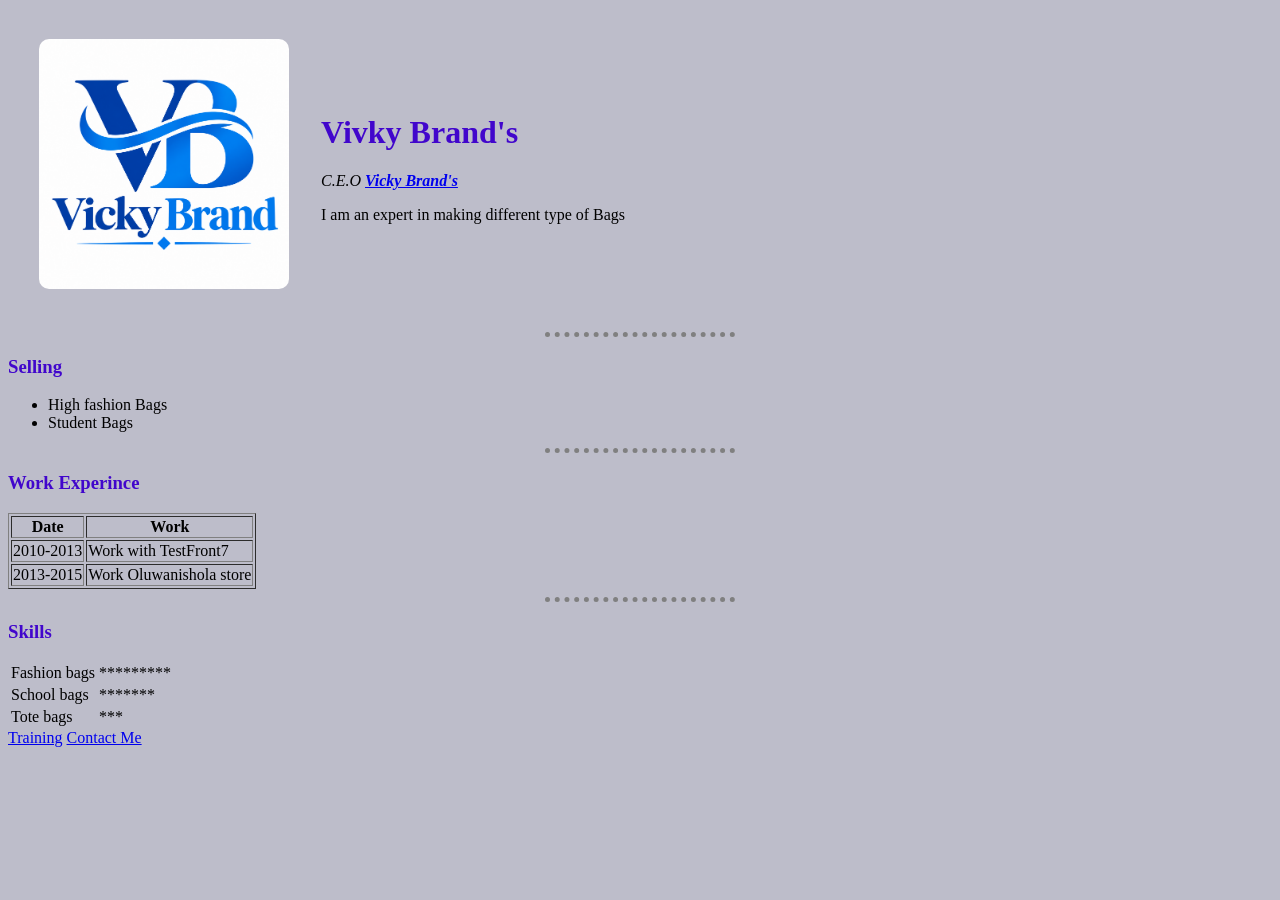
<file: index.html>
<!DOCTYPE html>
<html lang="en">
<head>
    <meta charset="UTF-8">
    <meta name="viewport" content="width=device-width, initial-scale=1.0">
    <title>Vicky Brand's</title>
    <link rel="stylesheet" href="CSS/Style.css">
</head>
<body>
    <table cellspacing="30">
        <tr>
            <td><img src="images/vicky.png" alt="Vicky profile picture" style="border-radius: 10px;"></td>
            <td><h1>Vivky Brand's</h1>
    <p><em>C.E.O <b><a href="http://">Vicky Brand's</a></b></em></p>
    <p>I am an expert in making different type of Bags</p></td>
        </tr>
    </table>
    <hr>
    <h3>Selling</h3>
    <ul>
        <li>High fashion Bags</li>
        <li>Student Bags</li>
    </ul>
    <hr>
    <h3>Work Experince</h3>
    <table border="">
        <thead>
            <tr>
                <th>Date</th>
                <th>Work</th>
            </tr>
        </thead>
        <tbody>
        <tr>
            <td>2010-2013</td>
            <td>Work with TestFront7</td>
        </tr>
        <tr>
            <td>2013-2015</td>
            <td>Work Oluwanishola store</td>
        </tr>
        </tbody>
    </table>
    <hr>
    <h3>Skills</h3>
    <table>
        <tr>
            <td>Fashion bags</td>
            <td>*********</td>
        </tr>
        <tr>
            <td>School bags</td>
            <td>*******</td>
        </tr>
        <tr>
            <td>Tote bags</td>
            <td>***</td>
        </tr>
    </table>
    <a href="Bags.html">Training</a>
    <a href="Contact.html">Contact Me</a>
    
</body>
</html>
</file>
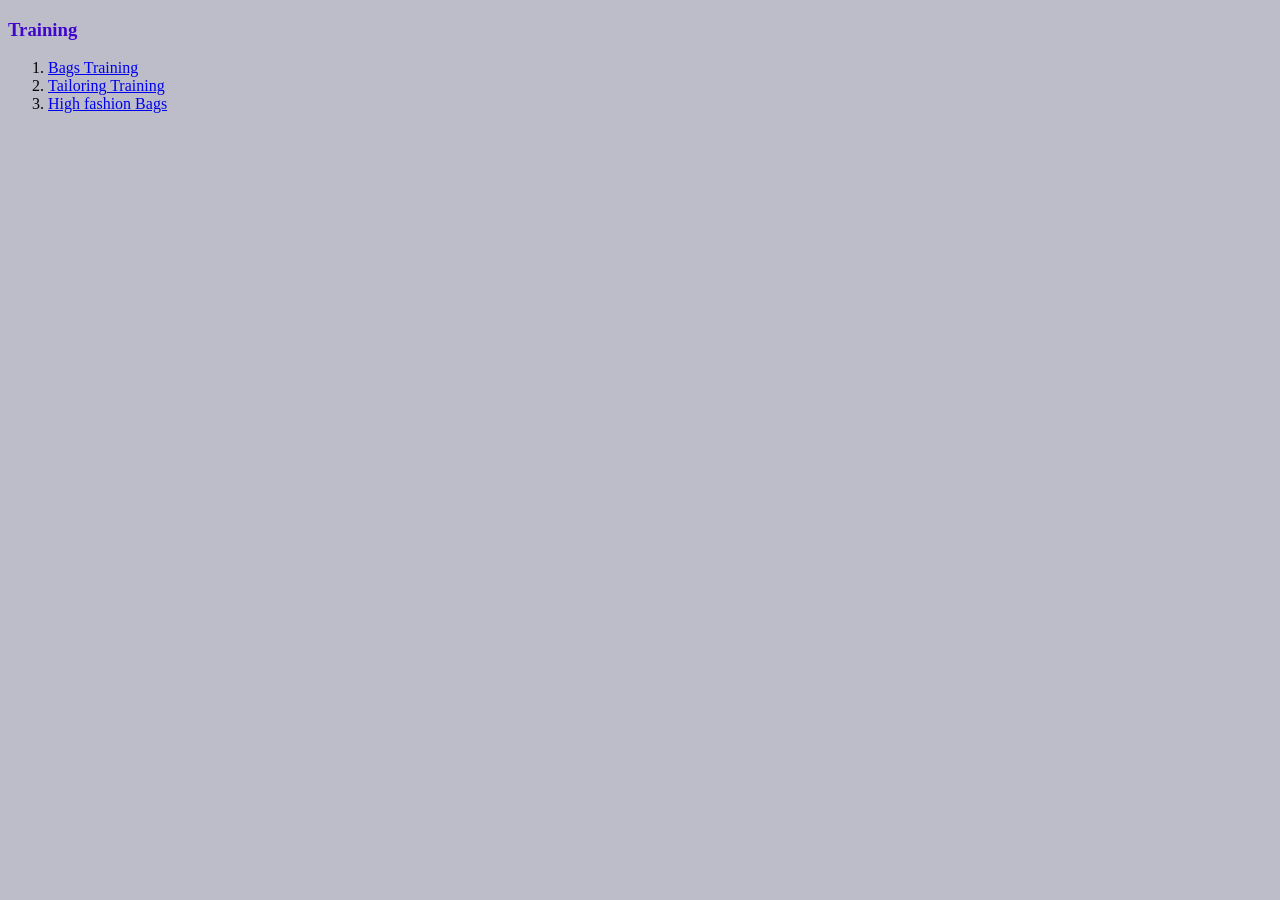
<file: Bags.html>
<!DOCTYPE html>
<html lang="en">
<head>
    <meta charset="UTF-8">
    <meta name="viewport" content="width=device-width, initial-scale=1.0">
    <title>Bags Training</title>
    <link rel="stylesheet" href="CSS/Style.css">
</head>
<body>
    <h3>Training</h3>
    <ol>
        <li><a href="#">Bags Training</a></li>
        <li><a href="#">Tailoring Training</a></li>
        <li><a href="#">High fashion Bags</a></li>
    </ol>
</body>
</html>
</file>
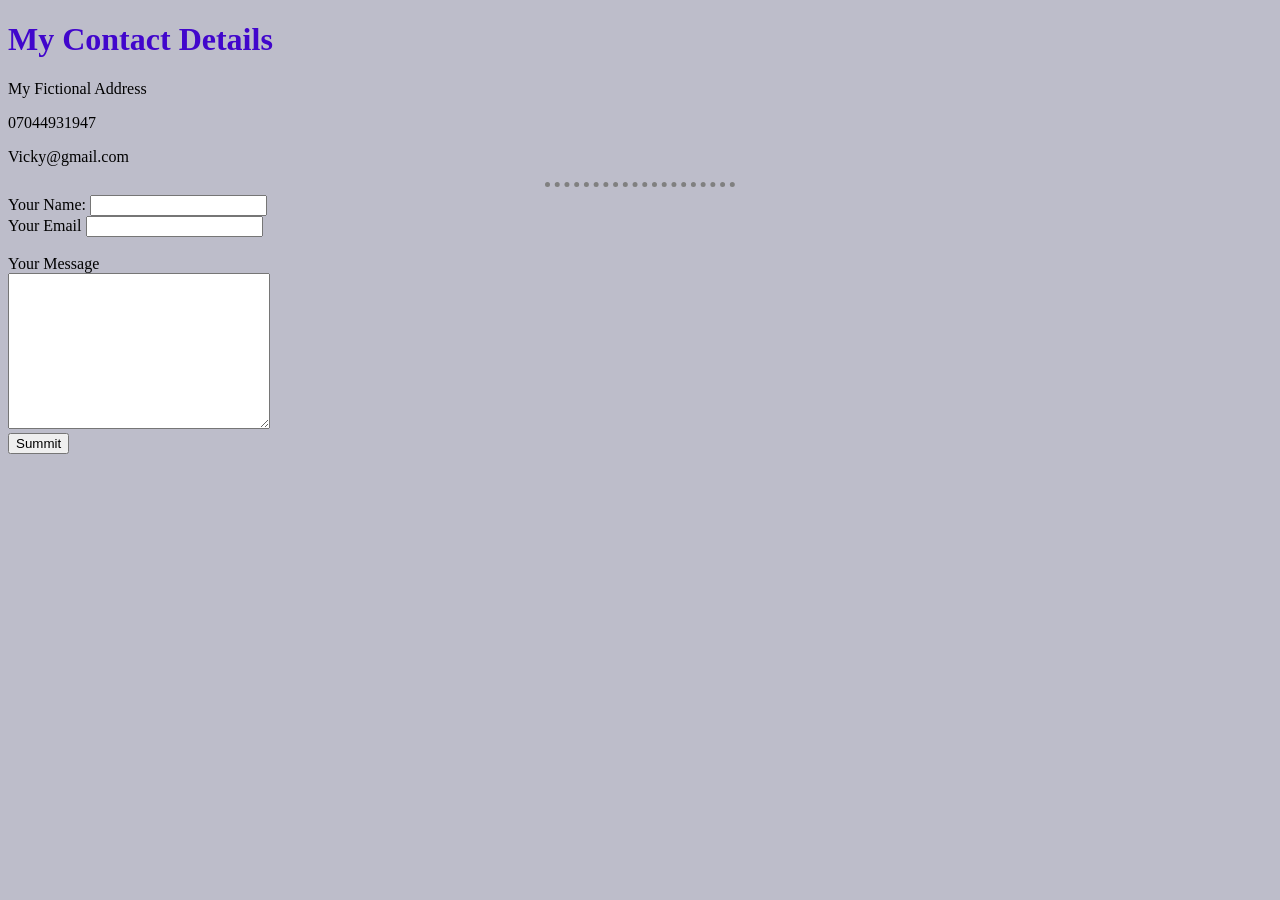
<file: Contact.html>
<!DOCTYPE html>
<html lang="en">
<head>
    <meta charset="UTF-8">
    <meta name="viewport" content="width=device-width, initial-scale=1.0">
    <title>Contact Me</title>
    <link rel="stylesheet" href="CSS/Style.css">
</head>
<body>
    <h1>My Contact Details</h1>
    <p>My Fictional Address</p>
    <p>07044931947</p>
    <p>Vicky@gmail.com</p>
    <hr>
    <form action="mailto:akinolaworld650@gmail.com" method="post" enctype="text/plain">
        <label for="">Your Name:</label>
        <input type="text" name="YourName"><br>
        <label for="">Your Email</label>
        <input type="email" name="YourEmail" value=""> <br><br>
        <label for="">Your Message</label><br>
        <textarea name="YourMessage" id="" rows="10" cols="30"></textarea><br>
        <input type="button" value="Summit">
    </form>
</body>
</html>
</file>
<file: CSS/Style.css>
body {
            background-color: rgb(189, 189, 202);
        }
        h1 {
                color: rgb(65, 6, 204);
        }
        h3 {
                color: rgb(65, 6, 204);
        }
        hr {
            border-style: none;
            border-top-style: dotted;
            border-color: grey;
            border-width: 5px;
            width: 15%;
        }
        img {
            height: 250px;
        }
</file>
